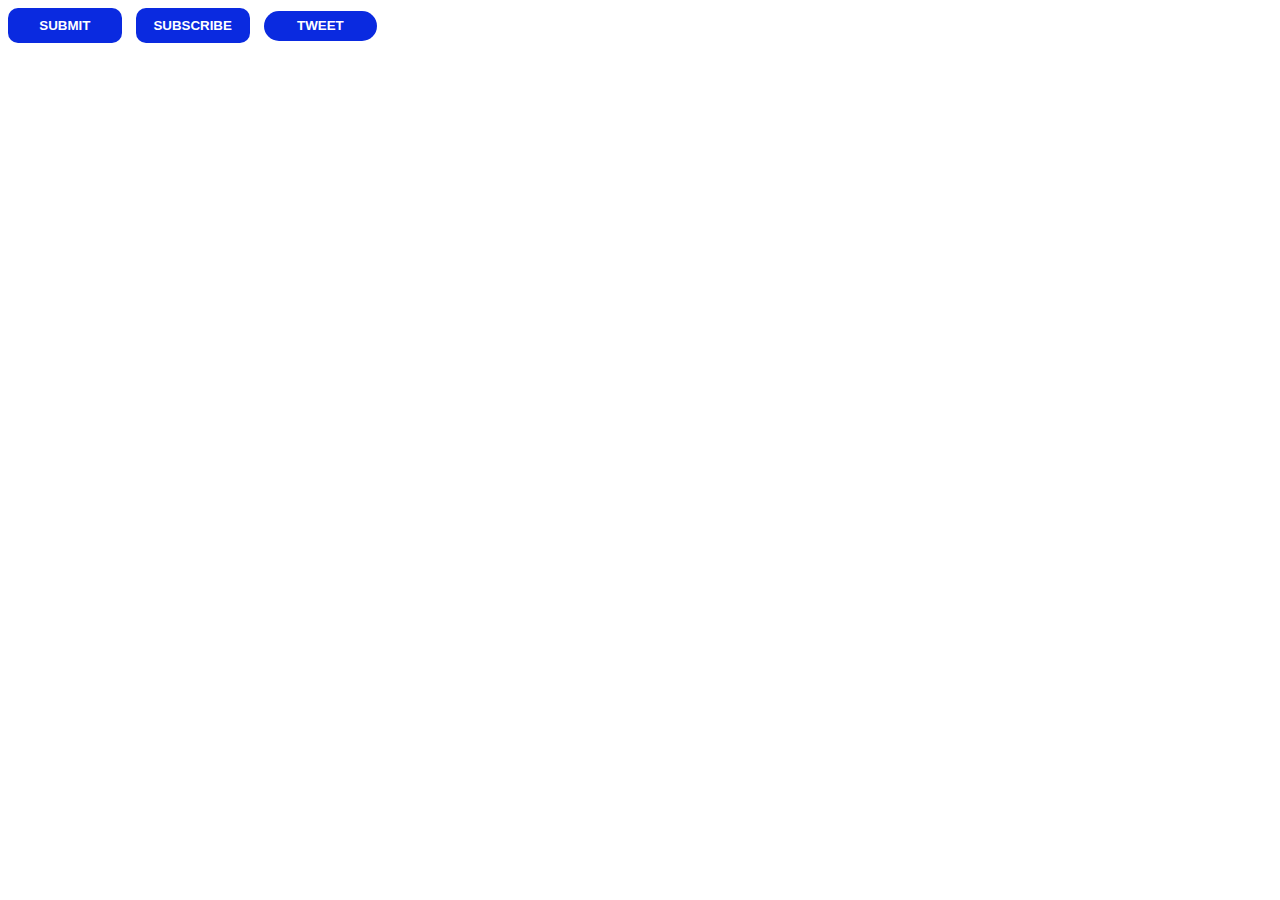
<file: css.css.html>
<!DOCTYPE html>
<html lang="en">
<head>
   <link rel="stylesheet"  href="program.css" />
</head>
<body>

    <button class="sub-button">SUBMIT</button>
    <button class="sub-button">SUBSCRIBE</button>
    <button class="tweet-button">TWEET</button>
    
</body>
</html>
</file>
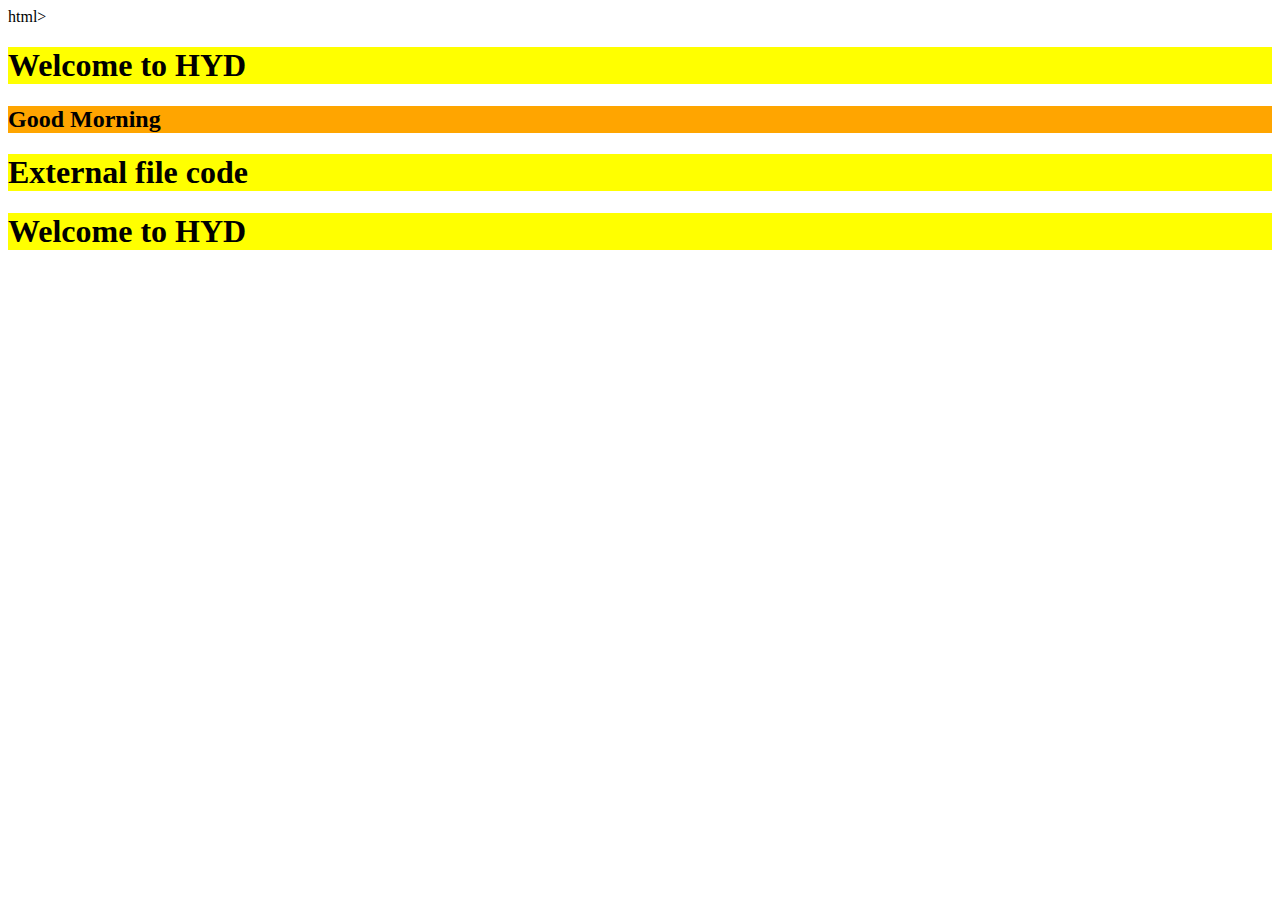
<file: externalfile.html>
html>
<head>
<style>

h1{
background-color:yellow
}
h2{
background-color:orange
}

</style>
</head>
<body>

<h1>Welcome to HYD</h1>
<h2>Good Morning</h2>
<h1>External file code</h1>
<h1>Welcome to HYD</h1>




</body>
</html>
</file>
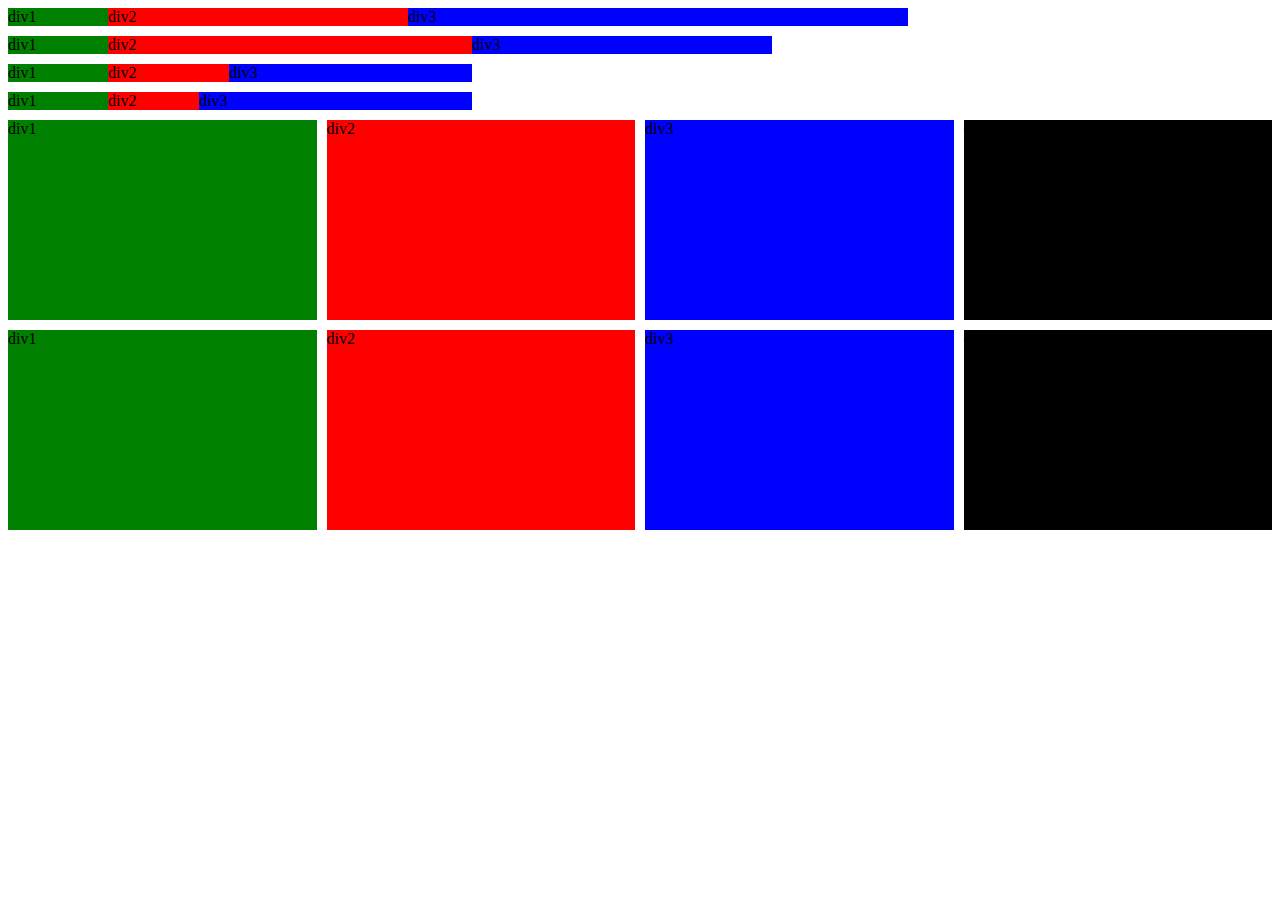
<file: oct-17 grid sample-1.html>
<!DOCTYPE html>
<html lang="en">
<head>
    <meta charset="UTF-8">
    <meta name="viewport" content="width=device-width, initial-scale=1.0">
    <title>Document</title>
</head>
<body>
    <div style="display:grid;grid-template-columns: 100px 300px 500px;">
      <div style="background-color: green;">div1</div> 
        <div style="background-color: red;">div2</div>
            <div style="background-color: blue;">div3</div> 
    </div>
    <div style="display:grid;grid-template-columns: 100px 1fr 300px 500px;margin-top: 10px;">
        <div style="background-color: green;">div1</div> 
          <div style="background-color: red;">div2</div>
              <div style="background-color: blue;">div3</div> 
    </div>
    <div style="display:grid;grid-template-columns: 100px 1fr 2fr 300px 500px;margin-top: 10px;">
        <div style="background-color: green;">div1</div> 
          <div style="background-color: red;">div2</div>
              <div style="background-color: blue;">div3</div> 
     </div>
     <div style="display:grid;grid-template-columns: 100px 1fr 3fr 300px 500px;margin-top: 10px;">
        <div style="background-color: green;">div1</div> 
          <div style="background-color: red;">div2</div>
              <div style="background-color: blue;">div3</div> 
      </div>
      <div style="display:grid;grid-template-columns: 1fr 1fr 1fr 1fr;margin-top: 10px;height: 200px;column-gap: 10px;">
        <div style="background-color: green;">div1</div> 
        <div style="background-color: red;">div2</div>
        <div style="background-color: blue;">div3</div>  
        <div style="background-color: black;">div4</div> 
     </div>              
            
     <div style="display:grid;grid-template-columns: 1fr 1fr 1fr 1fr;margin-top: 10px;height: 200px;column-gap: 10px;">
        <div style="background-color: green;">div1</div> 
        <div style="background-color: red;">div2</div>
        <div style="background-color: blue;">div3</div>  
        <div style="background-color: black;">div4</div> 
     </div>                      
</body>
</html>
</file>
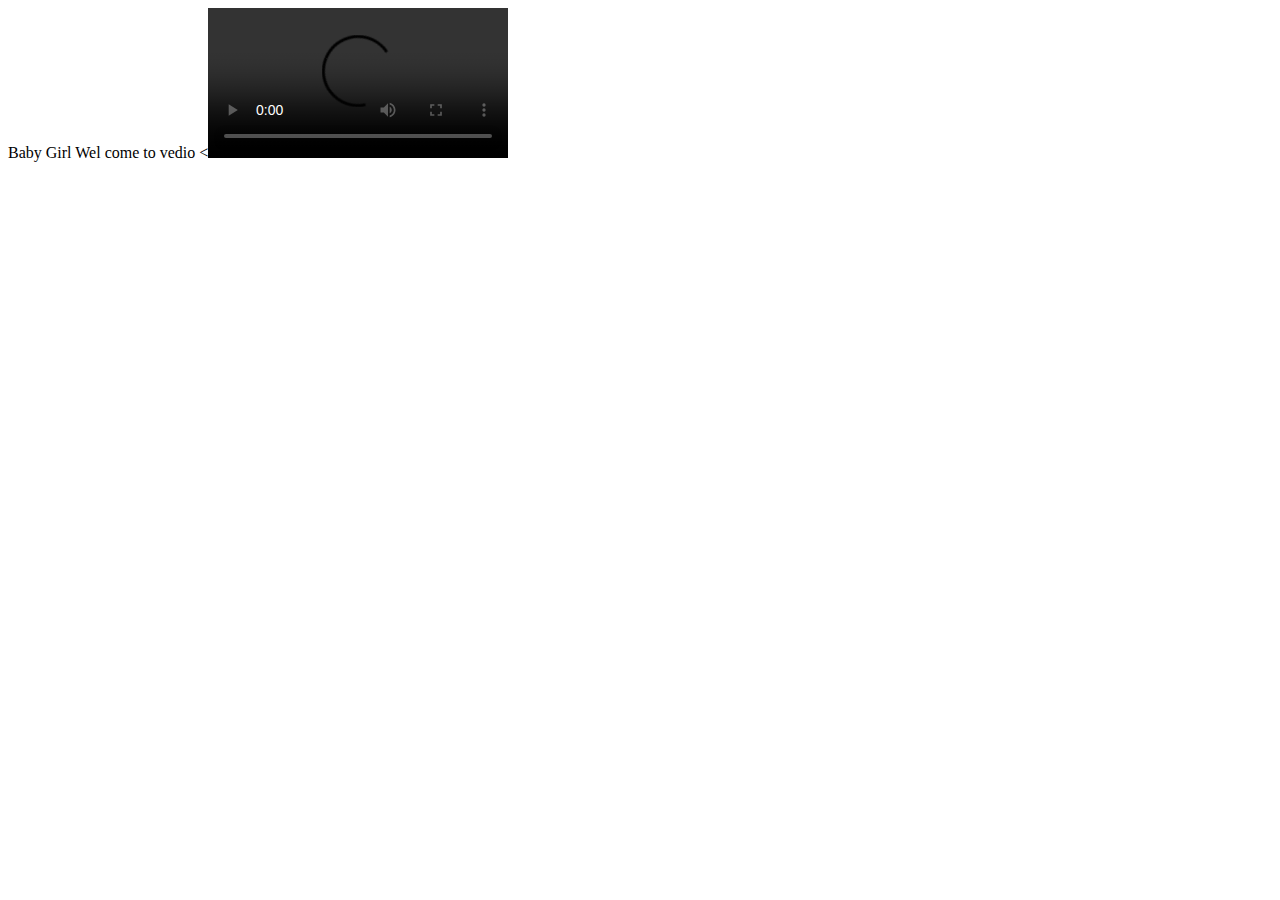
<file: welcome.html>
<html>
<header>
Baby Girl
<Body>
Wel come to vedio
<<video  controls>
  <source src="https://media.istockphoto.com/id/1455772765/video/waterfall-with-fresh-water-in-the-romantic-and-idyllic-tropical-jungle-rainforest-blue.mp4?s=mp4-640x640-is&k=20&c=-ufHs0M4TG0HCyntsf3RwpHP08EEtAlSv8APcZe6Ciw=" type="video/mp4">
  </video>
</Body>
</header>
</html>
</file>
<file: program.css>
.sub-button{
    background-color: rgb(167, 11, 24);
    border: 1px;
    height: 35px;
    width: 9%;
    color: white;
    font-weight: bold;
    border-radius: 3px;
    margin-right: 10px;
}
.sub-button{
    background-color: rgb(10, 42, 224);
    border: 1px;
    height: 35px;
    width: 9%;
    color: white;
    font-weight: bold;
    border-radius: 10px;
    margin-right: 10px;

}
.tweet-button{
    background-color: rgb(10, 42, 224);
    border: 1px;
    height: 30px;
    width: 9%;
    color: white;
    font-weight: bold;
    border-radius: 30px;
    margin-right: 10px;

}
</file>
